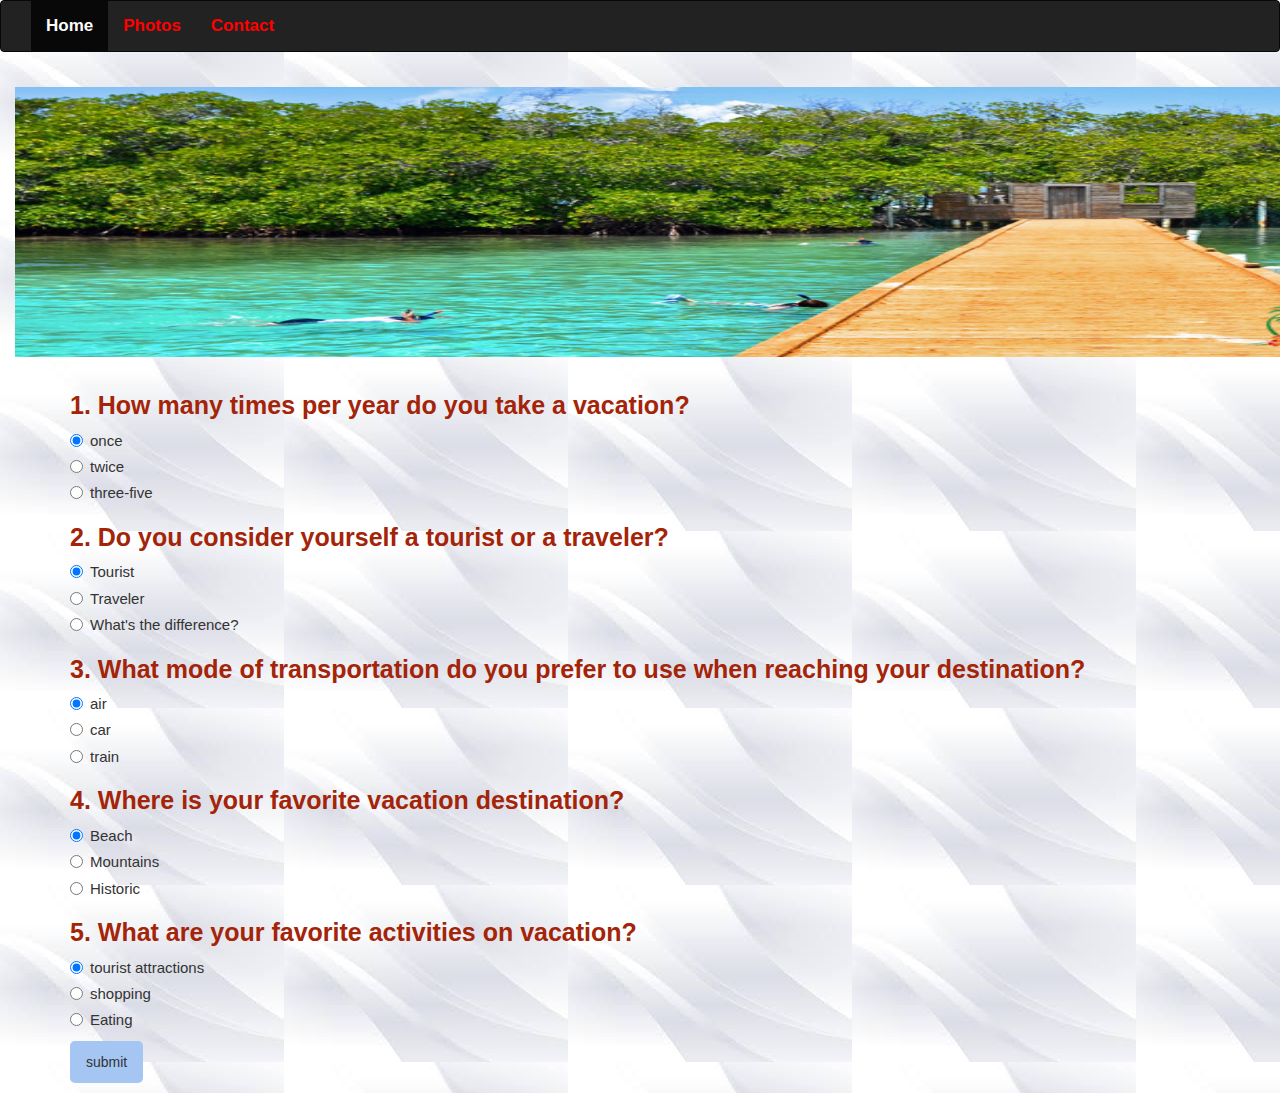
<file: index.html>
<!DOCTYPE html>
<html>

<head>
  <meta charset="utf-8">
  <script src="js/jquery-1.12.4.js"></script>
  <script src="js/bootstrap.min.js">
  </script>
  <script src="js/scripts.js">
  </script>
  <link rel="stylesheet" href="css/bootstrap.min.css" media="screen" charset="utf-8">
  <link href="css/styles.css" rel="stylesheet" type="text/css">
  <title>Your dream destination</title>
</head>

<body>
  <nav class="navbar navbar-inverse">
    <div class="navbar-header">
      <a class="navbar-brand" href="#"></a>
    </div>
    <ul class="nav navbar-nav">
      <li class="active"><a href="#">Home</a></li>
      <li><a href="photos.html">Photos</a></li>
      <li><a href="contact.html">Contact</a></li>
    </ul>
  </nav>
  <img id="nature" src="img/nature.jpg" alt="" />
  <div class="container">
    <form id="survey">
      <h1>1. How many times per year do you take a vacation?</h1>
      <div class="radio">
        <label>
          <input type="radio" name="vacationTimes" value="1" checked> once
        </label>
      </div>
      <div class="radio">
        <label>
          <input type="radio" name="vacationTimes" value="2"> twice
        </label>
      </div>
      <div class="radio">
        <label>
          <input type="radio" name="vacationTimes" value="3-5"> three-five
        </label>
      </div>
      <h1>2. Do you consider yourself a tourist or a traveler?</h1>
      <div class="radio">
        <label>
          <input type="radio" name="Tourists" value="tourist" checked> Tourist
        </label>
      </div>
      <div class="radio">
        <label>
          <input type="radio" name="Tourists" value="traveller"> Traveler
        </label>
      </div>
      <div class="radio">
        <label>
          <input type="radio" name="Tourists" value="idk"> What's the difference?
        </label>
      </div>
      <h1>3. What mode of transportation do you prefer to use when reaching your destination?</h1>
      <div class="radio">
        <label>
          <input type="radio" name="transportaionMode" value="air" checked> air
        </label>
      </div>
      <div class="radio">
        <label>
          <input type="radio" name="transportaionMode" value="car"> car
        </label>
      </div>
      <div class="radio">
        <label>
          <input type="radio" name="transportaionMode" value="train"> train
        </label>
      </div>
      <h1>4. Where is your favorite vacation destination?</h1>
      <div class="radio">
        <label>
          <input type="radio" name="favoritePlace" value="beach" checked> Beach
        </label>
      </div>
      <div class="radio">
        <label>
          <input type="radio" name="favoritePlace" value="mountains"> Mountains
        </label>
      </div>
      <div class="radio">
        <label>
          <input type="radio" name="favoritePlace" value="historic"> Historic
        </label>
      </div>
      <h1>5. What are your favorite activities on vacation?</h1>
      <div class="radio">
        <label>
          <input type="radio" name="favoriteActivities" value="attractions" checked> tourist attractions
        </label>
      </div>
      <div class="radio">
        <label>
          <input type="radio" name="favoriteActivities" value="shopping"> shopping
        </label>
      </div>
      <div class="radio">
        <label>
          <input type="radio" name="favoriteActivities" value="eating"> Eating
        </label>
      </div>
      <div class="submit">
        <button type="submit" class="btn">submit</button>
      </div>
    </form>
    <div id="cities">
      <p id="suggestions">
      </p>
      <div id="images">
      </div>
    </div>
  </div>
</body>

</html>
</file>
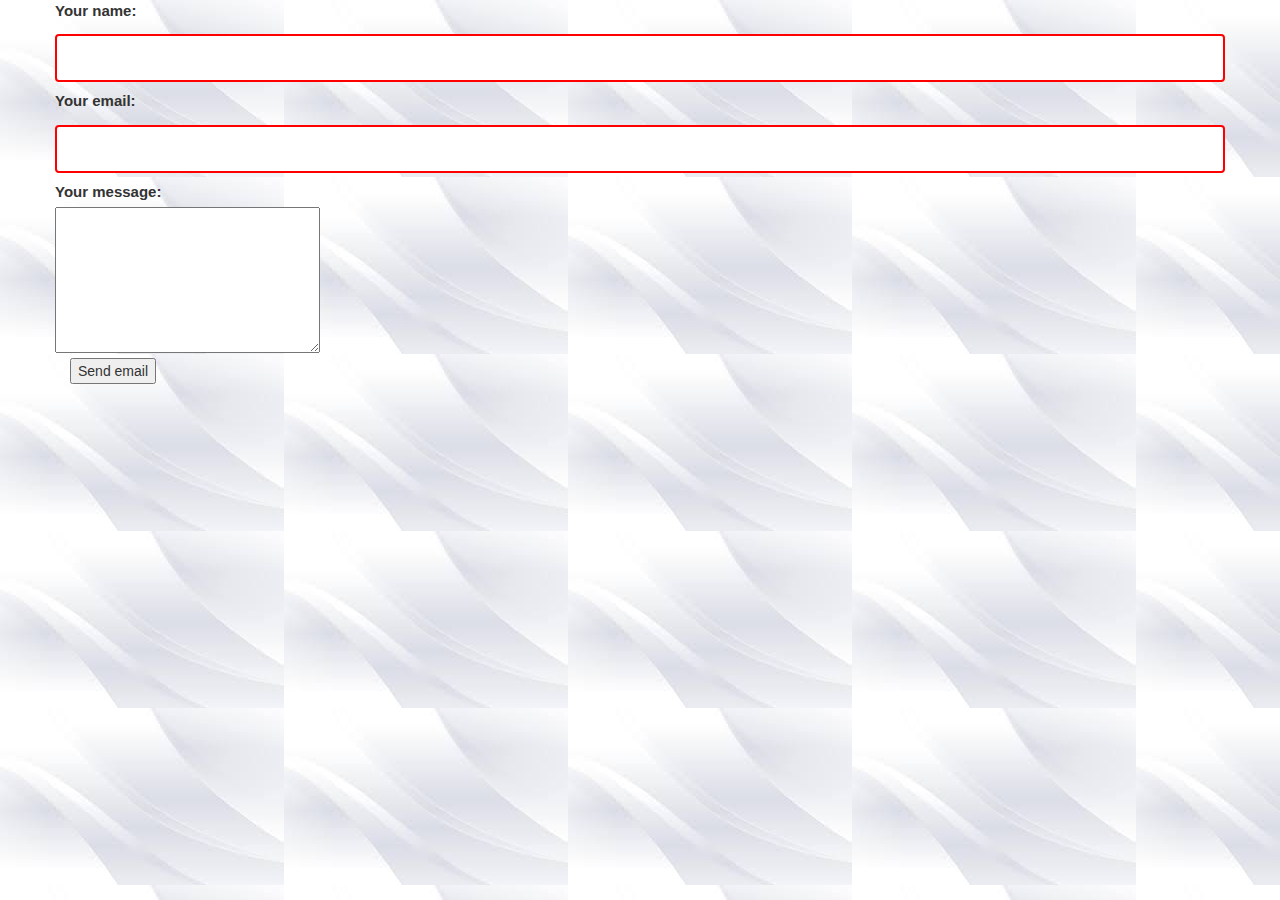
<file: contact.html>
<!DOCTYPE html>
<html>

<head>
  <meta charset="utf-8">
  <link rel="stylesheet" href="css/bootstrap.min.css" media="screen" charset="utf-8">
  <link href="css/styles.css" rel="stylesheet" type="text/css">
  <title>Contact</title>
</head>

<body>
  <div class="container">

    <form id="contact_form" action="#" method="POST" enctype="multipart/form-data">
      <div class="row">
        <label for="name">Your name:</label>
        <br />
        <input id="name" class="input" name="name" type="text" value="" size="30" />
        <br />
      </div>
      <div class="row">
        <label for="email">Your email:</label>
        <br />
        <input id="email" class="input" name="email" type="text" value="" size="30" />
        <br />
      </div>
      <div class="row">
        <label for="message">Your message:</label>
        <br />
        <textarea id="message" class="input" name="message" rows="7" cols="30"></textarea>
        <br />
      </div>
      <input id="submit_button" type="submit" value="Send email" />
    </form>
  </div>
</body>

</html>
</file>
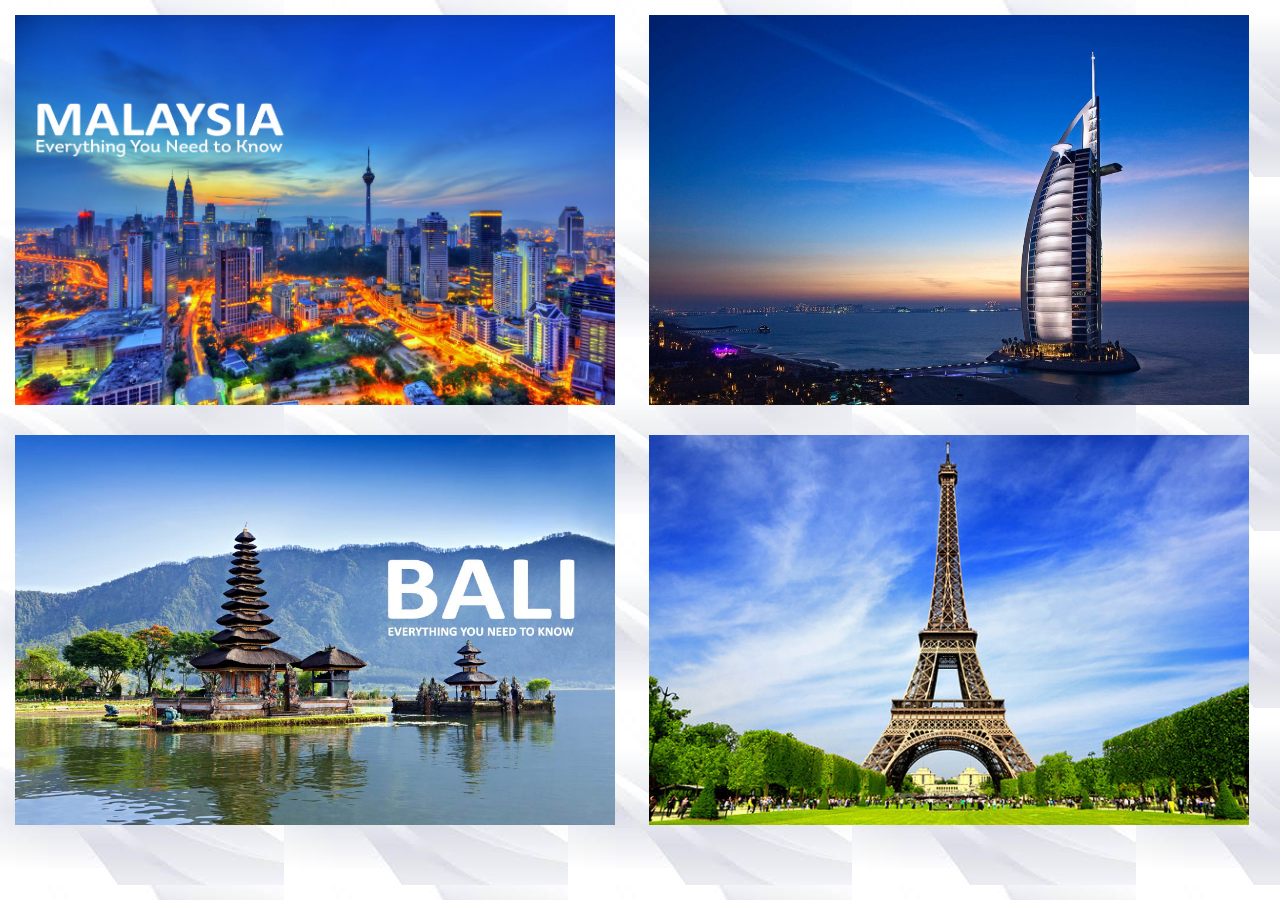
<file: photos.html>
<!DOCTYPE html>
<html>

<head>
    <meta charset="utf-8">
    <link rel="stylesheet" href="css/bootstrap.min.css" media="screen" charset="utf-8">
    <link href="css/styles.css" rel="stylesheet" type="text/css">
    <title>Photos</title>
</head>
<body>
    <img src="img\mal-1.jpg" alt="" />
    <img src="img\dubai-1.jpg" alt="" />
    <img src="img\bali-1.jpg" alt="" />
    <img src="img\paris.jpg" alt="" />
</body>

</html>
</file>
<file: css/styles.css>
.city-image {
    width: 300px;
    padding: 10px;
}
body {
    background-image: url('../img/background.jpg');
}
label {
    font-size: 15px;
    font-weight: bold;
}
h1 {
    color: #A32408;
    font-size: 25px;
    font-weight: bold;
}
button[type=submit] {
    background: #A5C6F2;
    border-radius: 5px;
    padding: 10px 15px;
}
.navbar-inverse .navbar-nav > li > a {
    color: red;
    font-weight: bold;
    font-size: 17px;
}
#nature {
    width: 1500px;
    height: 300px;
}
input[type=text] {
    width: 100%;
    padding: 12px 20px;
    margin: 8px 0;
    box-sizing: border-box;
    border: 2px solid red;
    border-radius: 4px;
}
img {
    width: 630px;
    height: 420px;
    padding: 15px;
}
</file>
